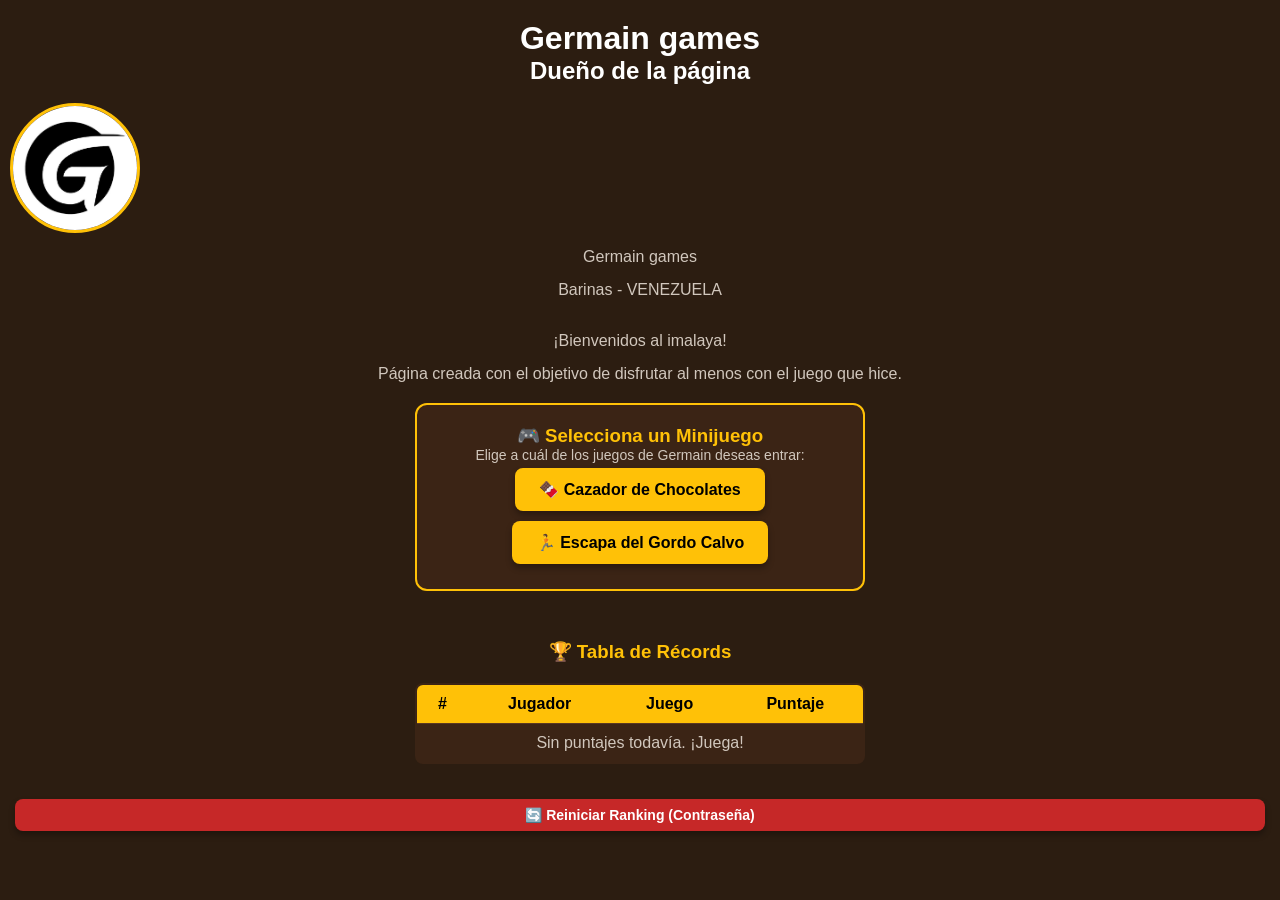
<file: index.html/index.html>
<!DOCTYPE html>
<html lang="es">
<head>
    <meta charset="UTF-8">
    <meta name="viewport" content="width=device-width, initial-scale=1.0">
    <title>GERMAIN GAMES</title>
    <style>
        * { box-sizing: border-box; margin: 0; padding: 0; }
        body {
            background-color: #2c1d11; color: white; font-family: Arial, sans-serif;
            text-align: center; padding: 20px 10px; min-height: 100vh;
            display: flex; flex-direction: column; user-select: none; -webkit-user-select: none;
        }
        img.perfil {
            width: 130px; height: 130px; border-radius: 50%;
            border: 3px solid #ffc107; object-fit: cover;
        }
        .boton {
            background-color: #ffc107; color: black; padding: 12px 24px;
            text-decoration: none; font-weight: bold; font-size: 16px;
            border-radius: 8px; display: inline-block; margin: 5px; cursor: pointer; border: none;
            box-shadow: 0 4px 6px rgba(0,0,0,0.3);
        }
        .boton:active { transform: scale(0.96); }
        .boton-secundario { background-color: #8d6e63; color: white; }
        .boton-peligro { background-color: #c62828; color: white; font-size: 14px; padding: 8px 16px; margin-top: 15px; }
        input {
            padding: 12px; border-radius: 5px; border: 1px solid #ffc107;
            background-color: #1a100a; color: white; text-align: center; margin: 5px; font-size: 16px; width: 80%; max-width: 250px;
        }
        .seccion {
            background-color: #3b2415; border: 2px solid #ffc107; border-radius: 12px;
            padding: 20px; max-width: 450px; margin: 20px auto;
        }
        .oculto { display: none; }
        .tablero-juego {
            position: relative; width: 100%; height: 280px; background-color: #1f120a;
            border: 2px dashed #6e4629; border-radius: 10px; margin: 15px 0; overflow: hidden; touch-action: manipulation;
        }
        .chocolate { position: absolute; width: 55px; height: 55px; cursor: pointer; transition: transform 0.1s ease; touch-action: manipulation; }
        canvas { background-color: #1a0e08; border-radius: 8px; display: block; margin: 10px auto; max-width: 100%; }
        .tabla-ranking {
            width: 100%; max-width: 450px; margin: 20px auto; border-collapse: collapse;
            background-color: #3b2415; border: 2px solid #ffc107; border-radius: 8px; overflow: hidden;
        }
        .tabla-ranking th, .tabla-ranking td { padding: 10px; border-bottom: 1px solid #5a3822; }
        .tabla-ranking th { background-color: #ffc107; color: black; }
    </style>
</head>
<body>

    <h1>Germain games</h1>
    <h2>Dueño de la página</h2>
    <br>
    <img src="gar.jpeg" alt="Germain" class="perfil">

    <p style="margin-top: 15px; color: #d1c7bd;"> Germain games </p>
    <p style="margin-top: 15px; color: #d1c7bd;"> Barinas - VENEZUELA </p>
    
    <br><p style="margin-top: 15px; color: #d1c7bd;">¡Bienvenidos al imalaya!</p>
    <p style="margin-top: 15px; color: #d1c7bd;">Página creada con el objetivo de disfrutar al menos con el juego que hice.</p>

    <!-- MENÚ -->
    <div id="menuJuegos" class="seccion">
        <h3 style="color: #ffc107; margin-top: 0;">🎮 Selecciona un Minijuego</h3>
        <p style="font-size: 14px; color: #d1c7bd;">Elige a cuál de los juegos de Germain deseas entrar:</p>
        <button class="boton" onclick="irAJuego('chocolates')">🍫 Cazador de Chocolates</button>
        <button class="boton" onclick="irAJuego('gordoCalvo')">🏃 Escapa del Gordo Calvo</button>
    </div>

    <!-- JUEGO CHOCOLATES -->
    <div id="juegoChocolates" class="seccion oculto">
        <h3 style="color: #ffc107; margin-top: 0;">🍫 Cazador de Chocolates</h3>
        <p style="font-size: 14px; color: #d1c7bd;">Toca rápido: <span style="color:#d7ccc8;">🍫 Negro = 1 Pts</span> | <span style="color:#ffffff; font-weight:bold;">⚪ Blanco = 2 Pts</span></p>
        <input type="text" id="nombreJugadorChoco" placeholder="Tu nombre (Ej: Germain)"><br>
        <div style="display: flex; justify-content: space-around; font-weight: bold; margin-top: 10px;">
            <p style="font-size: 1.2rem; margin: 5px 0;">Puntos: <span id="contadorPuntosChoco" style="color: #ffc107;">0</span></p>
            <p style="font-size: 1.2rem; margin: 5px 0;">Tiempo: <span id="tiempoRestanteChoco" style="color: #ffc107;">15</span>s</p>
        </div>
        <div class="tablero-juego" id="tablero">
            <p id="mensajeTablero" style="color: #8c7a6b; margin-top: 120px;">Presiona "¡INICIAR JUEGO!"</p>
        </div>
        <button class="boton" id="btnJugarChoco" onclick="iniciarJuegoChoco()">¡INICIAR JUEGO!</button><br>
        <button class="boton boton-secundario" onclick="volverAlMenu()" style="margin-top: 10px; font-size: 14px;">⬅ Volver</button>
    </div>

    <!-- JUEGO GORDO CALVO -->
    <div id="juegoGordoCalvo" class="seccion oculto">
        <h3 style="color: #ffc107; margin-top: 0;">🏃 Escapa del Gordo Calvo</h3>
        <p style="font-size: 14px; color: #d1c7bd;">Toca la pantalla o presiona ESPACIO para saltar.</p>
        <input type="text" id="nombreJugadorGordo" placeholder="Tu nombre (Ej: Germain)"><br>
        <p style="font-size: 1.2rem; font-weight: bold; margin: 10px 0;">Puntos: <span id="contadorPuntosGordo" style="color: #ffc107;">0</span></p>
        <canvas id="canvasGordo" width="360" height="200"></canvas>
        <button class="boton" id="btnJugarGordo" onclick="iniciarJuegoGordo()">¡INICIAR CARRERA!</button><br>
        <button class="boton boton-secundario" onclick="volverAlMenu()" style="margin-top: 10px; font-size: 14px;">⬅ Volver</button>
    </div>

    <!-- RANKING -->
    <h3 style="color: #ffc107; margin-top: 30px;">🏆 Tabla de Récords</h3>
    <table class="tabla-ranking">
        <thead>
            <tr>
                <th>#</th>
                <th>Jugador</th>
                <th>Juego</th>
                <th>Puntaje</th>
            </tr>
        </thead>
        <tbody id="cuerpoRanking">
            <tr><td colspan="4" style="color: #d1c7bd;">Sin puntajes todavía. ¡Juega!</td></tr>
        </tbody>
    </table>
    <button class="boton boton-peligro" onclick="reiniciarRanking()">🔄 Reiniciar Ranking (Contraseña)</button>

    <script>
        let puntosChoco = 0, tiempoChoco = 15, jugandoChoco = false, temporizadorJuegoChoco, temporizadorChoco;
        const chocolateNegroSVG = `<svg viewBox="0 0 64 64" width="100%" height="100%"><rect x="4" y="4" width="56" height="56" rx="8" fill="#5c3214" stroke="#ffc107" stroke-width="2"/><rect x="10" y="10" width="20" height="20" rx="3" fill="#7a431d"/><rect x="34" y="10" width="20" height="20" rx="3" fill="#7a431d"/><rect x="10" y="34" width="20" height="20" rx="3" fill="#7a431d"/><rect x="34" y="34" width="20" height="20" rx="3" fill="#7a431d"/></svg>`;
        const chocolateBlancoSVG = `<svg viewBox="0 0 64 64" width="100%" height="100%"><rect x="4" y="4" width="56" height="56" rx="8" fill="#f5e6c8" stroke="#ffc107" stroke-width="2"/><rect x="10" y="10" width="20" height="20" rx="3" fill="#fff8e7"/><rect x="34" y="10" width="20" height="20" rx="3" fill="#fff8e7"/><rect x="10" y="34" width="20" height="20" rx="3" fill="#fff8e7"/><rect x="34" y="34" width="20" height="20" rx="3" fill="#fff8e7"/></svg>`;

        let jugandoGordo = false, animacionGordoId, puntosGordo = 0, nombreGordoActual = "";
        let canvas = document.getElementById("canvasGordo"), ctx = canvas.getContext("2d");
        let chocolatePlayer = { x: 100, y: 130, w: 25, h: 35, vy: 0, cayendo: false };
        let gordoCalvo = { x: 15, y: 120, w: 45, h: 45 }, bloques = [], marcoFrame = 0;

        document.addEventListener("DOMContentLoaded", actualizarTablaRanking);

        function irAJuego(nombreJuego) {
            document.getElementById("menuJuegos").classList.add("oculto");
            if (nombreJuego === 'chocolates') document.getElementById("juegoChocolates").classList.remove("oculto");
            else if (nombreJuego === 'gordoCalvo') { document.getElementById("juegoGordoCalvo").classList.remove("oculto"); prepararCanvasGordo(); }
        }

        function volverAlMenu() {
            if (jugandoChoco) { jugandoChoco = false; clearInterval(temporizadorJuegoChoco); clearTimeout(temporizadorChoco); }
            if (jugandoGordo) { jugandoGordo = false; cancelAnimationFrame(animacionGordoId); }
            document.getElementById("juegoChocolates").classList.add("oculto");
            document.getElementById("juegoGordoCalvo").classList.add("oculto");
            document.getElementById("menuJuegos").classList.remove("oculto");
            actualizarTablaRanking();
        }

        function iniciarJuegoChoco() {
            const nombre = document.getElementById("nombreJugadorChoco").value.trim();
            if (!nombre) { alert("¡Escribe tu nombre!"); document.getElementById("nombreJugadorChoco").focus(); return; }
            if (jugandoChoco) return;
            jugandoChoco = true; puntosChoco = 0; tiempoChoco = 15;
            document.getElementById("contadorPuntosChoco").innerText = puntosChoco;
            document.getElementById("tiempoRestanteChoco").innerText = tiempoChoco;
            document.getElementById("mensajeTablero").style.display = "none";
            document.getElementById("btnJugarChoco").disabled = true;
            
            temporizadorJuegoChoco = setInterval(() => {
                tiempoChoco--;
                document.getElementById("tiempoRestanteChoco").innerText = tiempoChoco;
                if (tiempoChoco <= 0) finalizarJuegoChoco(nombre);
            }, 1000);
            generarChocolate();
        }

        function generarChocolate() {
            if (!jugandoChoco) return;
            const tablero = document.getElementById("tablero");
            const anterior = document.getElementById("chocoActual");
            if (anterior) anterior.remove();

            const esBlanco = Math.random() < 0.3;
            const choco = document.createElement("div");
            choco.id = "chocoActual"; choco.className = "chocolate";
            choco.innerHTML = esBlanco ? chocolateBlancoSVG : chocolateNegroSVG;
            choco.style.left = Math.floor(Math.random() * (tablero.clientWidth - 60)) + "px";
            choco.style.top = Math.floor(Math.random() * (tablero.clientHeight - 60)) + "px";

            const capturar = (e) => {
                e.preventDefault();
                if (!jugandoChoco) return;
                puntosChoco += (esBlanco ? 2 : 1);
                document.getElementById("contadorPuntosChoco").innerText = puntosChoco;
                choco.remove();
                clearTimeout(temporizadorChoco);
                generarChocolate();
            };
            choco.addEventListener("touchstart", capturar, { passive: false });
            choco.addEventListener("mousedown", capturar);
            tablero.appendChild(choco);

            temporizadorChoco = setTimeout(() => { if (jugandoChoco) { choco.remove(); generarChocolate(); } }, 800);
        }

        function finalizarJuegoChoco(nombre) {
            jugandoChoco = false; clearInterval(temporizadorJuegoChoco); clearTimeout(temporizadorChoco);
            document.getElementById("tablero").innerHTML = `<p style="color: #ffc107; margin-top: 120px; font-weight: bold;">¡Tiempo! ${puntosChoco} puntos 🍫</p>`;
            document.getElementById("btnJugarChoco").disabled = false;
            guardarPuntajeLocal(nombre, "Chocolates", puntosChoco);
        }

        function prepararCanvasGordo() {
            ctx.fillStyle = "#1a0e08"; ctx.fillRect(0, 0, canvas.width, canvas.height);
            ctx.fillStyle = "#ffc107"; ctx.font = "16px Arial"; ctx.textAlign = "center";
            ctx.fillText("Presiona '¡INICIAR CARRERA!'", canvas.width / 2, canvas.height / 2);
        }

        function saltarGordo() {
            if (jugandoGordo && !chocolatePlayer.cayendo) { chocolatePlayer.vy = -9; chocolatePlayer.cayendo = true; }
        }
        canvas.addEventListener("touchstart", (e) => { e.preventDefault(); saltarGordo(); }, { passive: false });
        canvas.addEventListener("mousedown", saltarGordo);
        document.addEventListener("keydown", (e) => { if (e.code === "Space") saltarGordo(); });

        function iniciarJuegoGordo() {
            const nombre = document.getElementById("nombreJugadorGordo").value.trim();
            if (!nombre) { alert("¡Escribe tu nombre!"); document.getElementById("nombreJugadorGordo").focus(); return; }
            nombreGordoActual = nombre; puntosGordo = 0; jugandoGordo = true; marcoFrame = 0;
            document.getElementById("btnJugarGordo").disabled = true;
            chocolatePlayer = { x: 100, y: 130, w: 25, h: 35, vy: 0, cayendo: false };
            gordoCalvo = { x: 15, y: 120, w: 45, h: 45 };
            bloques = [{ x: 0, w: 180 }, { x: 220, w: 200 }];
            bucleJuegoGordo();
        }

        function bucleJuegoGordo() {
            if (!jugandoGordo) return;
            marcoFrame++; puntosGordo = Math.floor(marcoFrame / 5);
            document.getElementById("contadorPuntosGordo").innerText = puntosGordo;
            ctx.fillStyle = "#1a0e08"; ctx.fillRect(0, 0, canvas.width, canvas.height);

            for (let b of bloques) b.x -= 3;
            let ultimo = bloques[bloques.length - 1];
            if (ultimo.x + ultimo.w < canvas.width + 100) {
                bloques.push({ x: ultimo.x + ultimo.w + Math.floor(Math.random() * 40) + 45, w: Math.floor(Math.random() * 150) + 150 });
            }
            if (bloques[0].x + bloques[0].w < -50) bloques.shift();

            chocolatePlayer.vy += 0.5; chocolatePlayer.y += chocolatePlayer.vy;
            for (let b of bloques) {
                if (chocolatePlayer.x + chocolatePlayer.w > b.x && chocolatePlayer.x < b.x + b.w && chocolatePlayer.y + chocolatePlayer.h >= 165 && chocolatePlayer.y + chocolatePlayer.h <= 175 && chocolatePlayer.vy >= 0) {
                    chocolatePlayer.y = 165 - chocolatePlayer.h; chocolatePlayer.vy = 0; chocolatePlayer.cayendo = false;
                }
            }

            ctx.fillStyle = "#5c3214";
            for (let b of bloques) ctx.fillRect(b.x, 165, b.w, 35);
            ctx.fillStyle = "#7a431d"; ctx.fillRect(chocolatePlayer.x, chocolatePlayer.y, chocolatePlayer.w, chocolatePlayer.h);
            
            let gordoY = 165 - gordoCalvo.h;
            ctx.fillStyle = "#ffdbac"; ctx.beginPath(); ctx.arc(gordoCalvo.x + 22, gordoY + 15, 18, 0, Math.PI * 2); ctx.fill();

            if (chocolatePlayer.y > canvas.height) { finalizarJuegoGordo(); return; }
            animacionGordoId = requestAnimationFrame(bucleJuegoGordo);
        }

        function finalizarJuegoGordo() {
            jugandoGordo = false; cancelAnimationFrame(animacionGordoId);
            document.getElementById("btnJugarGordo").disabled = false;
            guardarPuntajeLocal(nombreGordoActual, "Gordo Calvo", puntosGordo);
        }

        function guardarPuntajeLocal(nombre, juego, puntaje) {
            let ranking = JSON.parse(localStorage.getItem("rankingGermainStable")) || [];
            ranking.push({ nombre: nombre, juego: juego, puntaje: puntaje });
            ranking.sort((a, b) => b.puntaje - a.puntaje);
            if (ranking.length > 20) ranking = ranking.slice(0, 20);
            localStorage.setItem("rankingGermainStable", JSON.stringify(ranking));
            actualizarTablaRanking();
        }

        function actualizarTablaRanking() {
            const cuerpo = document.getElementById("cuerpoRanking");
            cuerpo.innerHTML = "";
            let ranking = JSON.parse(localStorage.getItem("rankingGermainStable")) || [];
            if (ranking.length === 0) {
                cuerpo.innerHTML = `<tr><td colspan="4" style="color: #d1c7bd;">Sin puntajes todavía. ¡Juega!</td></tr>`;
                return;
            }
            ranking.forEach((item, index) => {
                let medalla = index === 0 ? "🥇 " : index === 1 ? "🥈 " : index === 2 ? "🥉 " : `${index + 1}. `;
                cuerpo.innerHTML += `<tr>
                    <td style="color: #ffc107; font-weight: bold;">${medalla}</td>
                    <td>${item.nombre}</td>
                    <td style="font-size: 12px; color: #d1c7bd;">${item.juego}</td>
                    <td style="font-weight: bold; color: #ffc107;">${item.puntaje}</td>
                </tr>`;
            });
        }

        function reiniciarRanking() {
            let pass = prompt("Contraseña de administrador:");
            if (pass === "germain123") {
                localStorage.removeItem("rankingGermainStable");
                actualizarTablaRanking();
                alert("¡Ranking reiniciado con éxito!");
            } else if (pass !== null) {
                alert("Contraseña incorrecta.");
            }
        }
    </script>
</body>
</html>
</file>
